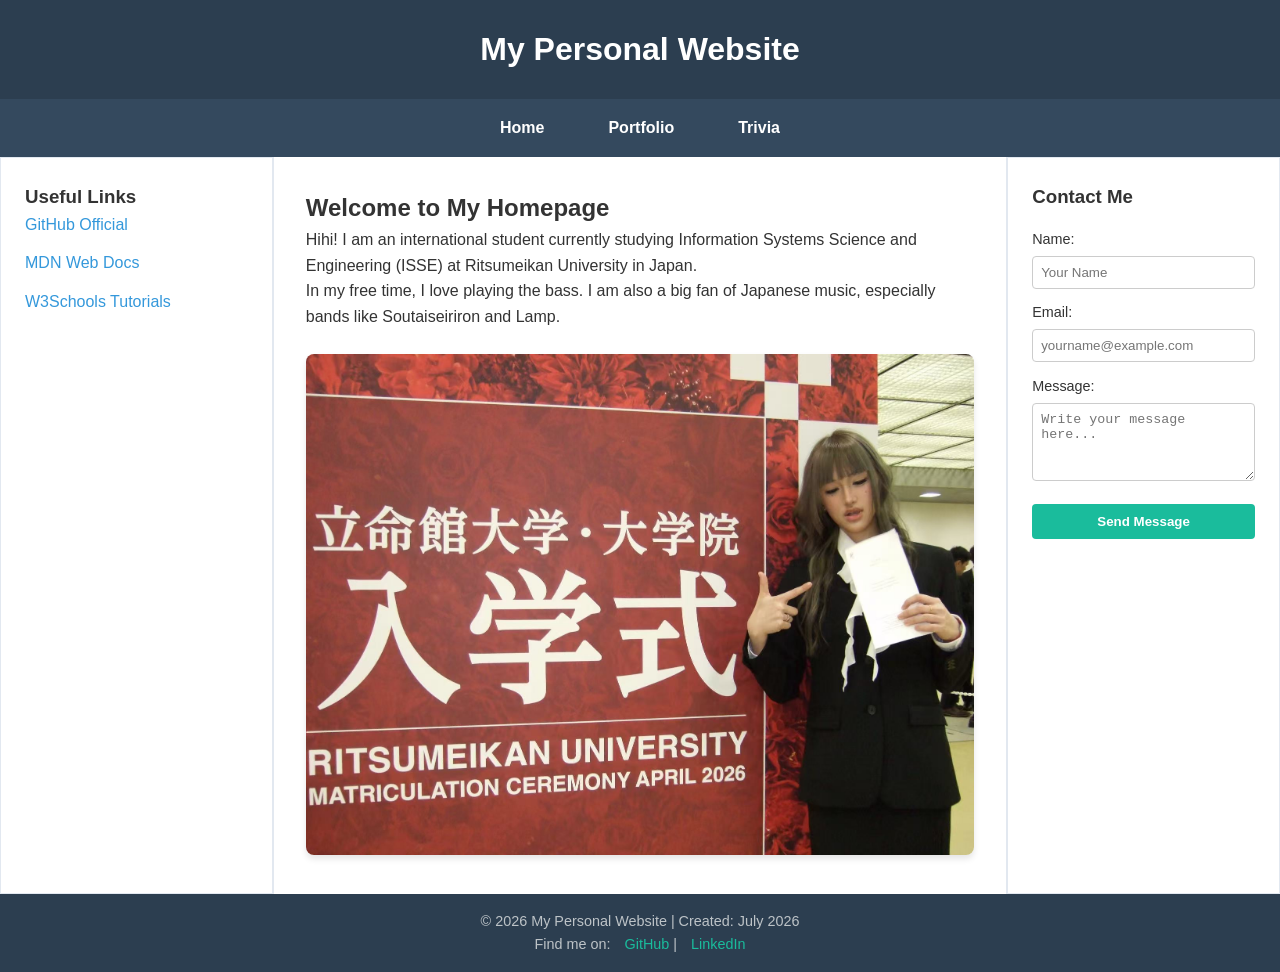
<file: index.html>
<!DOCTYPE html>
<html lang="en">
<head>
  <meta charset="UTF-8">
  <meta name="viewport" content="width=device-width, initial-scale=1.0">
  <title>My Personal Website</title>
  <link rel="stylesheet" href="style.css">
</head>
<body>

  <header>
    <h1>My Personal Website</h1>
  </header>

  <nav>
    <a href="index.html">Home</a>
    <a href="portfolio.html">Portfolio</a>
    <a href="trivia.html">Trivia</a>
  </nav>

  <div class="container">
    
    <aside class="left-sidebar">
      <h3>Useful Links</h3>
      <ul>
        <li><a href="https://github.com" target="_blank">GitHub Official</a></li>
        <li><a href="https://developer.mozilla.org/en-US/" target="_blank">MDN Web Docs</a></li>
        <li><a href="https://www.w3schools.com" target="_blank">W3Schools Tutorials</a></li>
      </ul>
    </aside>

    <main>
      <h2>Welcome to My Homepage</h2>
      <p>Hihi! I am an international student currently studying Information Systems Science and Engineering (ISSE) at Ritsumeikan University in Japan.</p>
      
      <p>In my free time, I love playing the bass. I am also a big fan of Japanese music, especially bands like Soutaiseiriron and Lamp.</p>
      
      <img src="my-photo.jpg" alt="My photo or interest" class="bio-image">
    </main>

    <aside class="right-sidebar">
      <h3>Contact Me</h3>
      <form class="contact-form" action="#" method="POST">
        <label for="name">Name:</label>
        <input type="text" id="name" name="name" required placeholder="Your Name">

        <label for="email">Email:</label>
        <input type="email" id="email" name="email" required placeholder="yourname@example.com">

        <label for="message">Message:</label>
        <textarea id="message" name="message" rows="4" required placeholder="Write your message here..."></textarea>

        <button type="submit">Send Message</button>
      </form>
    </aside>

  </div>

  <footer>
    <p>© 2026 My Personal Website | Created: July 2026</p>
    <p>
      Find me on: 
      <a href="https://github.com" target="_blank">GitHub</a> | 
      <a href="https://linkedin.com" target="_blank">LinkedIn</a>
    </p>
  </footer>

</body>
</html>
</file>
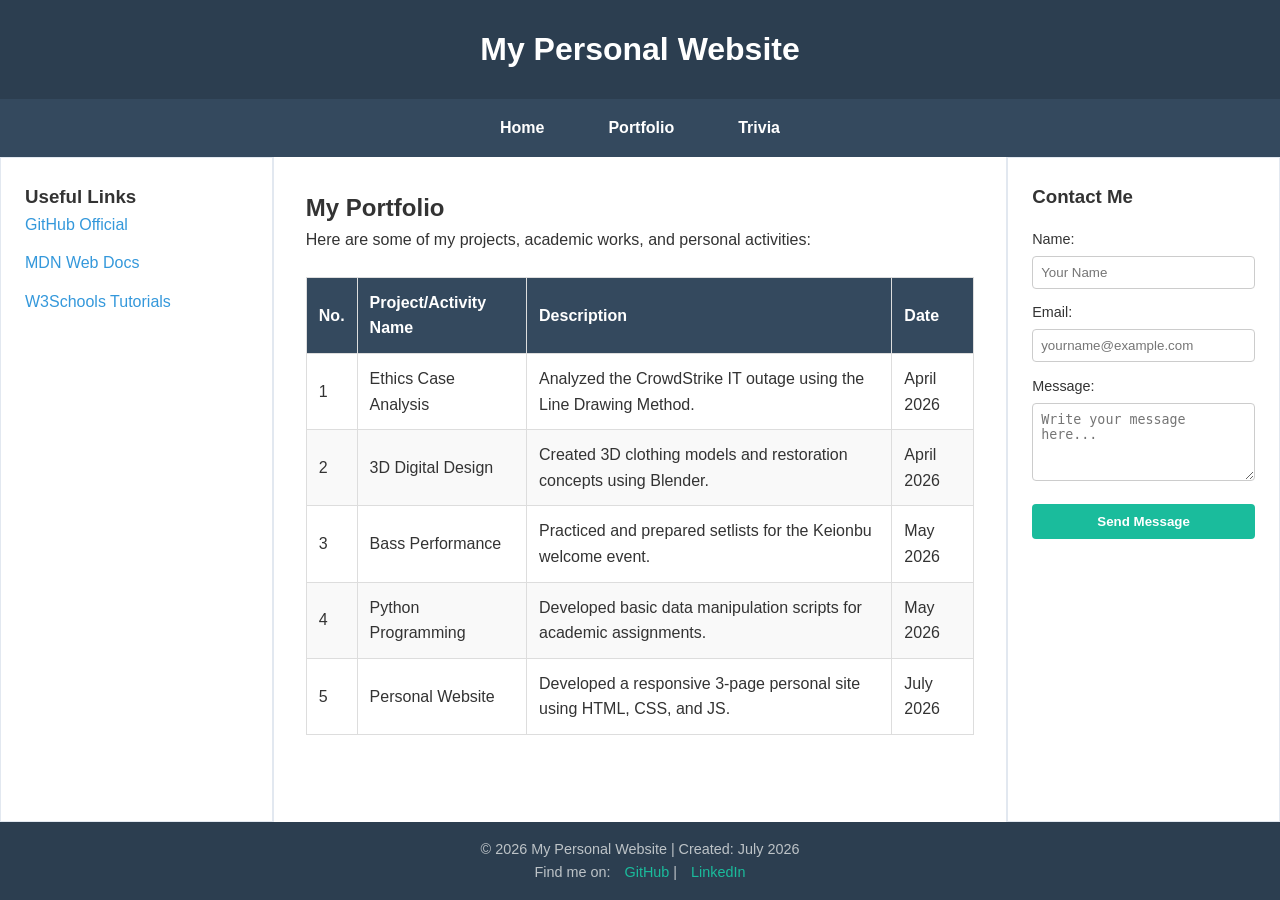
<file: portfolio.html>
<!DOCTYPE html>
<html lang="en">
<head>
  <meta charset="UTF-8">
  <meta name="viewport" content="width=device-width, initial-scale=1.0">
  <title>My Portfolio</title>
  <!-- Link to our universal stylesheet -->
  <link rel="stylesheet" href="style.css">
</head>
<body>

  <header>
    <h1>My Personal Website</h1>
  </header>

  <nav>
    <a href="index.html">Home</a>
    <a href="portfolio.html">Portfolio</a>
    <a href="trivia.html">Trivia</a>
  </nav>

  <div class="container">
    
    <aside class="left-sidebar">
      <h3>Useful Links</h3>
      <ul>
        <li><a href="https://github.com" target="_blank">GitHub Official</a></li>
        <li><a href="https://developer.mozilla.org/en-US/" target="_blank">MDN Web Docs</a></li>
        <li><a href="https://www.w3schools.com" target="_blank">W3Schools Tutorials</a></li>
      </ul>
    </aside>

    <main>
      <h2>My Portfolio</h2>
      <p>Here are some of my projects, academic works, and personal activities:</p>
      
      <!-- Styled CSS Table (Matches the required 5 items and 4 fields) -->
      <table class="portfolio-table">
        <thead>
          <tr>
            <th>No.</th>
            <th>Project/Activity Name</th>
            <th>Description</th>
            <th>Date</th>
          </tr>
        </thead>
        <tbody>
          <tr>
            <td>1</td>
            <td>Ethics Case Analysis</td>
            <td>Analyzed the CrowdStrike IT outage using the Line Drawing Method.</td>
            <td>April 2026</td>
          </tr>
          <tr>
            <td>2</td>
            <td>3D Digital Design</td>
            <td>Created 3D clothing models and restoration concepts using Blender.</td>
            <td>April 2026</td>
          </tr>
          <tr>
            <td>3</td>
            <td>Bass Performance</td>
            <td>Practiced and prepared setlists for the Keionbu welcome event.</td>
            <td>May 2026</td>
          </tr>
          <tr>
            <td>4</td>
            <td>Python Programming</td>
            <td>Developed basic data manipulation scripts for academic assignments.</td>
            <td>May 2026</td>
          </tr>
          <tr>
            <td>5</td>
            <td>Personal Website</td>
            <td>Developed a responsive 3-page personal site using HTML, CSS, and JS.</td>
            <td>July 2026</td>
          </tr>
        </tbody>
      </table>
    </main>

    <!-- Right Sidebar: Contact Form -->
    <aside class="right-sidebar">
      <h3>Contact Me</h3>
      <form class="contact-form" action="#" method="POST">
        <label for="name">Name:</label>
        <input type="text" id="name" name="name" required placeholder="Your Name">

        <label for="email">Email:</label>
        <input type="email" id="email" name="email" required placeholder="yourname@example.com">

        <label for="message">Message:</label>
        <textarea id="message" name="message" rows="4" required placeholder="Write your message here..."></textarea>

        <button type="submit">Send Message</button>
      </form>
    </aside>

  </div>

  <footer>
    <p>© 2026 My Personal Website | Created: July 2026</p>
    <p>
      Find me on: 
      <a href="https://github.com" target="_blank">GitHub</a> | 
      <a href="https://linkedin.com" target="_blank">LinkedIn</a>
    </p>
  </footer>

</body>
</html>
</file>
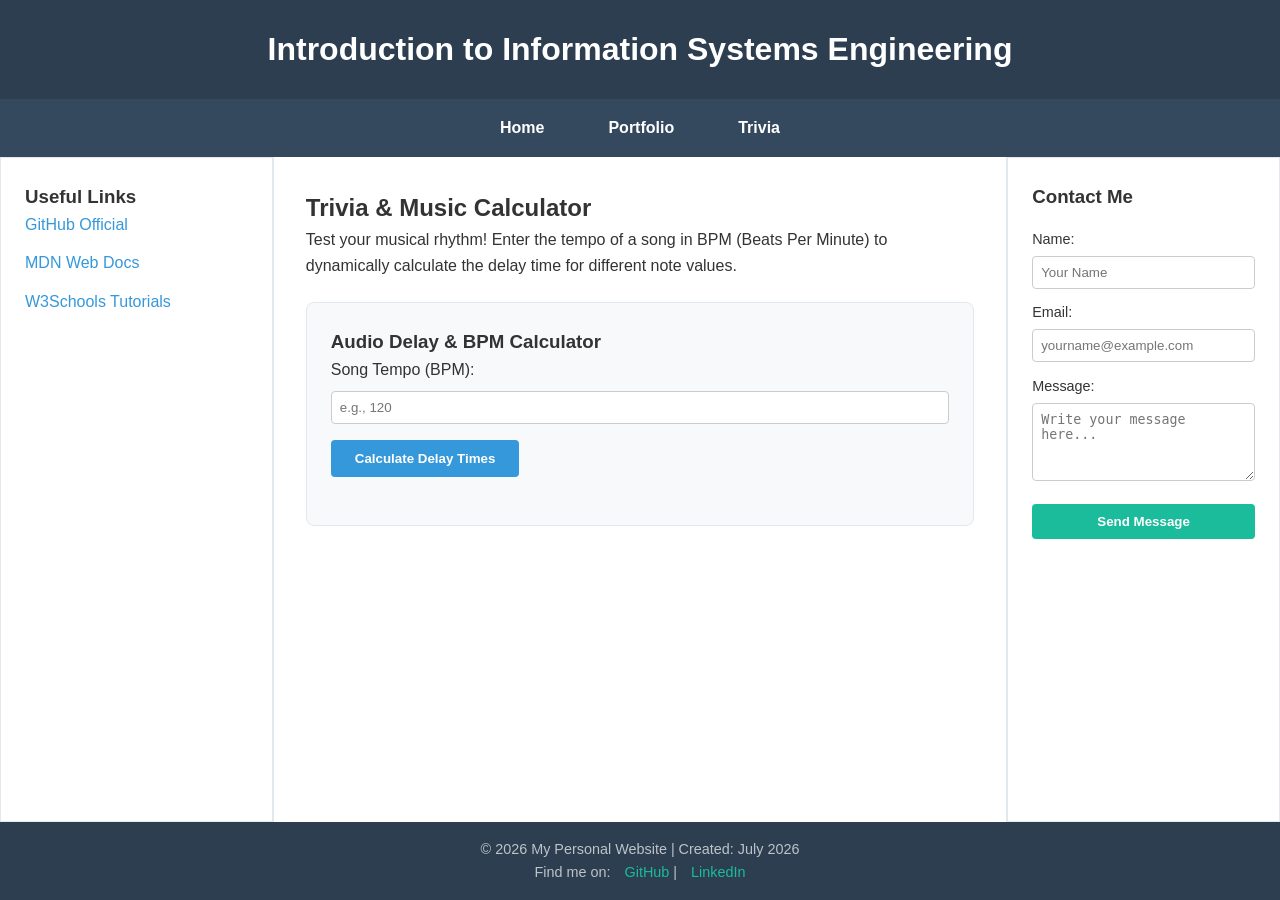
<file: trivia.html>
<!DOCTYPE html>
<html lang="en">
<head>
  <meta charset="UTF-8">
  <meta name="viewport" content="width=device-width, initial-scale=1.0">
  <title>Trivia - My Personal Website</title>
  <link rel="stylesheet" href="style.css">
</head>
<body>

  <header>
    <h1>Introduction to Information Systems Engineering</h1>
  </header>

  <nav>
    <a href="index.html">Home</a>
    <a href="portfolio.html">Portfolio</a>
    <a href="trivia.html">Trivia</a>
  </nav>

  <div class="container">
    
    <aside class="left-sidebar">
      <h3>Useful Links</h3>
      <ul>
        <li><a href="https://github.com" target="_blank">GitHub Official</a></li>
        <li><a href="https://developer.mozilla.org/en-US/" target="_blank">MDN Web Docs</a></li>
        <li><a href="https://www.w3schools.com" target="_blank">W3Schools Tutorials</a></li>
      </ul>
    </aside>

    <main>
      <h2>Trivia & Music Calculator</h2>
      <p>Test your musical rhythm! Enter the tempo of a song in BPM (Beats Per Minute) to dynamically calculate the delay time for different note values.</p>
      
      <div class="calculator">
        <h3>Audio Delay & BPM Calculator</h3>
        
        <div class="input-group">
          <label for="bpm">Song Tempo (BPM):</label>
          <input type="number" id="bpm" placeholder="e.g., 120" min="1" max="300" required>
        </div>

        <button id="calculate-btn">Calculate Delay Times</button>
        
        <div id="bpm-result" class="result"></div>
      </div>
    </main>

    <aside class="right-sidebar">
      <h3>Contact Me</h3>
      <form class="contact-form" action="#" method="POST">
        <label for="name">Name:</label>
        <input type="text" id="name" name="name" required placeholder="Your Name">

        <label for="email">Email:</label>
        <input type="email" id="email" name="email" required placeholder="yourname@example.com">

        <label for="message">Message:</label>
        <textarea id="message" name="message" rows="4" required placeholder="Write your message here..."></textarea>

        <button type="submit">Send Message</button>
      </form>
    </aside>

  </div>

  <footer>
    <p>© 2026 My Personal Website | Created: July 2026</p>
    <p>
      Find me on: 
      <a href="https://github.com" target="_blank">GitHub</a> | 
      <a href="https://linkedin.com" target="_blank">LinkedIn</a>
    </p>
  </footer>

  <script src="script.js"></script>
</body>
</html>
</file>
<file: style.css>
* {
  box-sizing: border-box;
  margin: 0;
  padding: 0;
}

body {
  font-family: 'Helvetica Neue', Arial, sans-serif;
  line-height: 1.6;
  color: #333333;
  background-color: #f7f9fa; 
  display: flex;
  flex-direction: column;
  min-height: 100vh;
}

header {
  background-color: #2c3e50; 
  color: #ffffff;
  text-align: center;
  padding: 1.5rem 1rem;
}

nav {
  background-color: #34495e;
  display: flex;
  justify-content: center;
}

nav a {
  color: #ffffff;
  padding: 1rem 2rem;
  text-decoration: none;
  font-weight: bold;
  transition: background-color 0.3s; 
}

nav a:hover {
  background-color: #1abc9c; 
}

.container {
  display: flex;
  flex: 1;
  flex-wrap: wrap; 
}

aside {
  background-color: #ffffff;
  padding: 1.5rem;
  border: 1px solid #e2e8f0;
}

.left-sidebar {
  flex: 1;
  min-width: 200px;
}

.left-sidebar ul {
  list-style-type: none;
}

.left-sidebar li {
  margin-bottom: 0.8rem;
}

.left-sidebar a {
  color: #3498db;
  text-decoration: none;
}

.left-sidebar a:hover {
  text-decoration: underline;
}

.right-sidebar {
  flex: 1;
  min-width: 250px;
}

.right-sidebar h3 {
  margin-bottom: 1rem;
}

.contact-form label {
  display: block;
  margin-top: 0.8rem;
  font-size: 0.9rem;
}

.contact-form input, 
.contact-form textarea {
  width: 100%;
  padding: 0.5rem;
  margin-top: 0.3rem;
  border: 1px solid #ccc;
  border-radius: 4px;
}

.contact-form button {
  margin-top: 1rem;
  width: 100%;
  padding: 0.6rem;
  background-color: #1abc9c;
  color: white;
  border: none;
  border-radius: 4px;
  cursor: pointer;
  font-weight: bold;
}

.contact-form button:hover {
  background-color: #16a085;
}

/* 中间主内容区 */
main {
  flex: 3;
  min-width: 300px;
  background-color: #ffffff;
  padding: 2rem;
  border-left: 1px solid #e2e8f0;
  border-right: 1px solid #e2e8f0;
}

footer {
  background-color: #2c3e50;
  color: #bdc3c7;
  text-align: center;
  padding: 1rem;
  margin-top: auto;
  font-size: 0.9rem;
}

footer a {
  color: #1abc9c;
  text-decoration: none;
  margin-left: 10px;
}

footer a:hover {
  text-decoration: underline;
}


.bio-image {
  max-width: 100%;
  height: auto;
  border-radius: 8px;
  margin-top: 1.5rem;
  box-shadow: 0 4px 6px rgba(0,0,0,0.1);
}

.portfolio-table {
  width: 100%;
  border-collapse: collapse;
  margin-top: 1.5rem;
}

.portfolio-table th, 
.portfolio-table td {
  border: 1px solid #dddddd;
  text-align: left;
  padding: 12px;
}

.portfolio-table tr:nth-child(even) {
  background-color: #f9f9f9; 
}

.portfolio-table th {
  background-color: #34495e;
  color: white;
}

.calculator {
  background-color: #f8f9fa;
  padding: 1.5rem;
  border-radius: 8px;
  border: 1px solid #e2e8f0;
  margin-top: 1.5rem;
}

.calculator .input-group {
  margin-bottom: 1rem;
}

.calculator label {
  display: block;
  margin-bottom: 0.5rem;
}

.calculator input {
  width: 100%;
  padding: 0.5rem;
  border: 1px solid #ccc;
  border-radius: 4px;
}

.calculator button {
  background-color: #3498db;
  color: white;
  border: none;
  padding: 0.7rem 1.5rem;
  border-radius: 4px;
  cursor: pointer;
  font-weight: bold;
}

.calculator button:hover {
  background-color: #2980b9;
}

.result {
  margin-top: 1.5rem;
  font-size: 1.2rem;
  font-weight: bold;
  color: #2c3e50;
}
</file>
